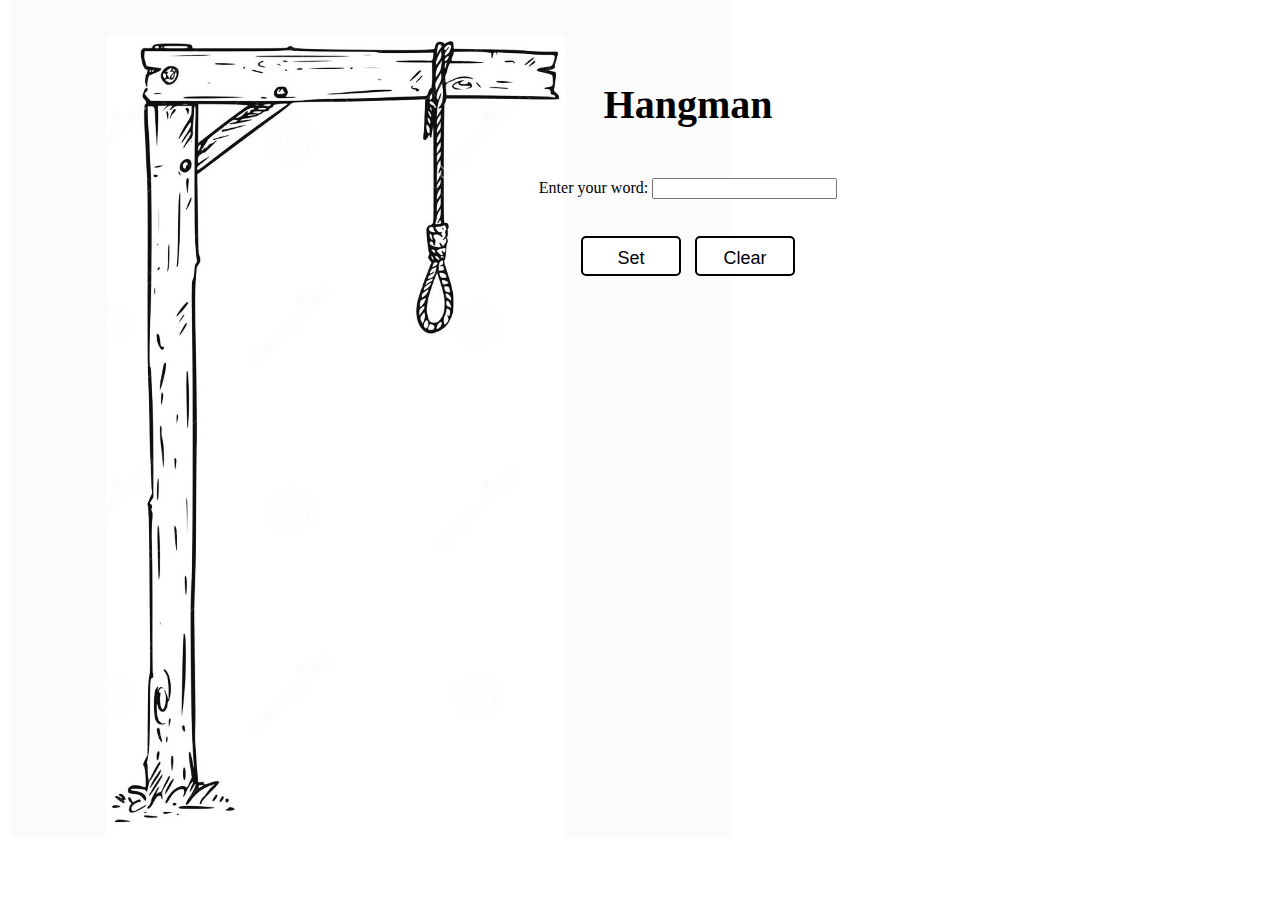
<file: index.html>
<!DOCTYPE html>
<html lang="">
<head>
    <meta charset="utf-8">
    <meta name="viewport" content="width=device-width, initial-scale=1">
	
    <title>Hangman</title>
	
    <link rel="stylesheet" type="text/css" href="style.css" />
	<script
			src="https://code.jquery.com/jquery-3.4.1.js"
			integrity="sha256-WpOohJOqMqqyKL9FccASB9O0KwACQJpFTUBLTYOVvVU="
			crossorigin="anonymous">
	</script>
	<script src="script.js"></script>
	
</head>

<body>
<body>
	<div class="container-fluid" id="main-container">
		
		<div>
			<h1 id="drawWord" class="draw"></h1>
		</div>
		
		<h2 id="game-title">Hangman</h2>
		
		<p class="title" id="word"></p>
		<p id="wordInput">Enter your word:
			<input id="word1" type="Password">
			<p><strong id="required"></strong></p>
		</p>
	
		<div style="margin:2rem auto">
			<button id="btn1" style="width: 100px;" >Set</button>
			<button id="btn2" style="width: 100px;">Clear</button>
		</div>
	
		<div class="keyboard"></div>
	
		<br />
		<br />
	</div>
</body>
	
</body>
</html>
</file>
<file: style.css>
body {
  font-family: calibri;
	margin-left: auto;
	margin-right: auto;
	margin-top: 0;
	background-image: url("images/gallows-cartoon.jpg");
	background-size: 80vh;
	background-position: 2% 0%;
	background-repeat: no-repeat;
}

#main-container {
	width: 100%;
	text-align: center;
	display: inline-block;
	padding: 3em;
}

#game-title {
  font-family: calibri;
	font-weight: bold;
	font-size: 2.5em;
}

#drawWord {
  font-size: 3em;
  margin: 0px;
}

#intTxt {
  color: red;
}

.title{
  color: black;
  font-size:50px;
  text-align:center;
}

form{
  text-align: center;
  padding-top:400px;
}

.areaP{
  background-color:white;
  max-width:100%;
}

button {
 border: solid black 2px;
 width: 40px;
 height: 40px;
 background:#fff;
 color: #000;
 padding: 10px;
 font-size: 18px;
 border-color:#000;
 border-radius: 5px;
 border-style: solid;
 position: relative;
 box-sizing: border-box;
 margin:5px; 
}

button:hover {
 background: rgba(0,0,0,0);
 color: #E00003;
 border-color: inset 0 0 0 3px #E00003;
}

div.keyboard{
  position: inherit;
  bottom: 100px;
  margin-top: 70px;
  margin: auto;
  max-width:450px;
}

.wrong{
  background-color:red;
  color:white;
}

.good{
    background-color:green;
    color:white;
}

.playAgain {
	color: red;
}

.goodJob {
	color: blue;
}
</file>
